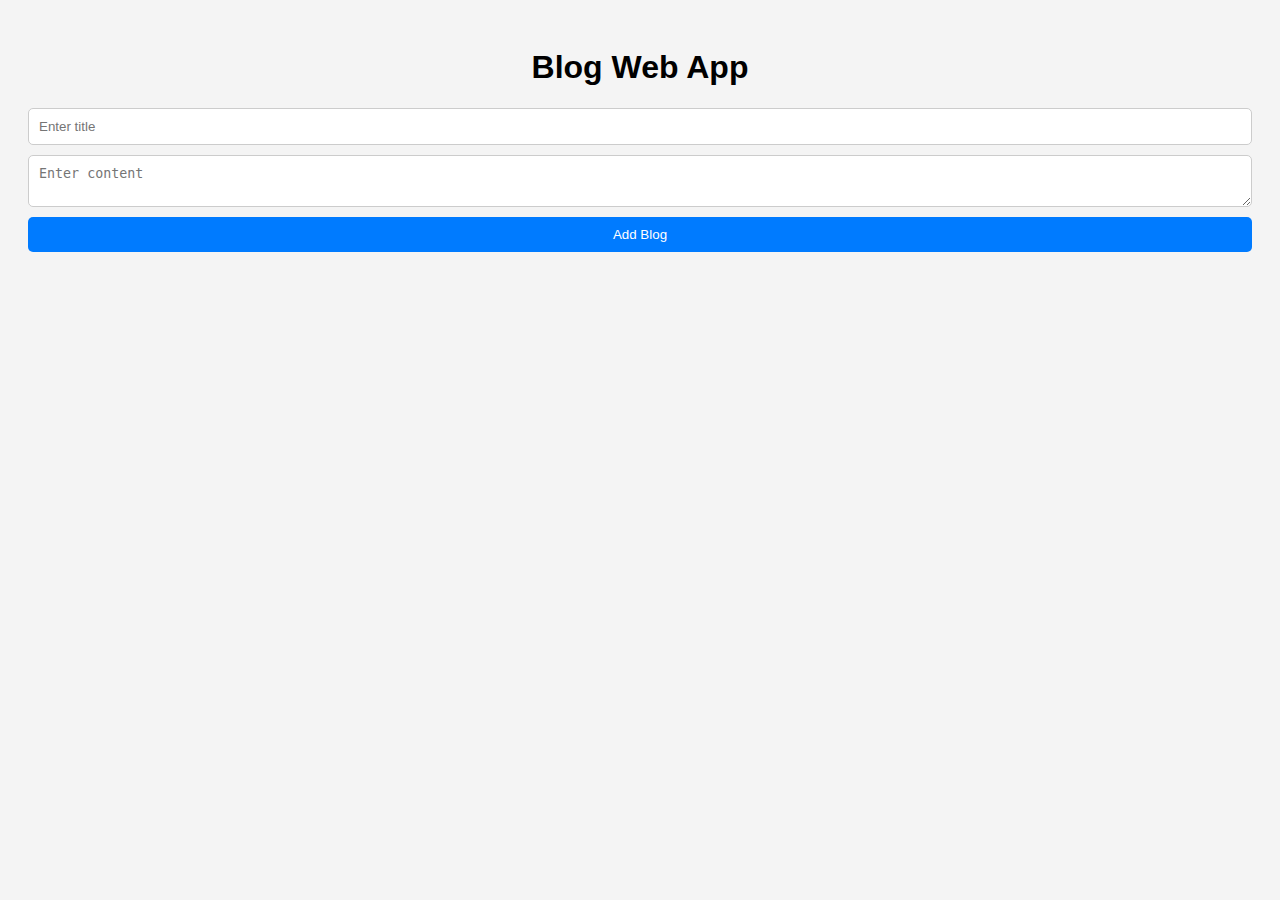
<file: BLog Using JavaScript/index.html>
<!DOCTYPE html>
<html lang="en">
<head>
  <meta charset="UTF-8">
  <meta name="viewport" content="width=device-width, initial-scale=1.0">
  <title>Blog Web App</title>
  <link rel="stylesheet" href="style.css">
</head>
<body>
  <h1>Blog Web App</h1>

 

  <form id="add-blog-form">
    <input type="text" id="title" placeholder="Enter title" required>
    <textarea id="content" placeholder="Enter content" required></textarea>
    <button type="submit">Add Blog</button>
  </form>
<div id="blog-list"></div>

  <script src="script.js"></script>
</body>
</html>
</file>
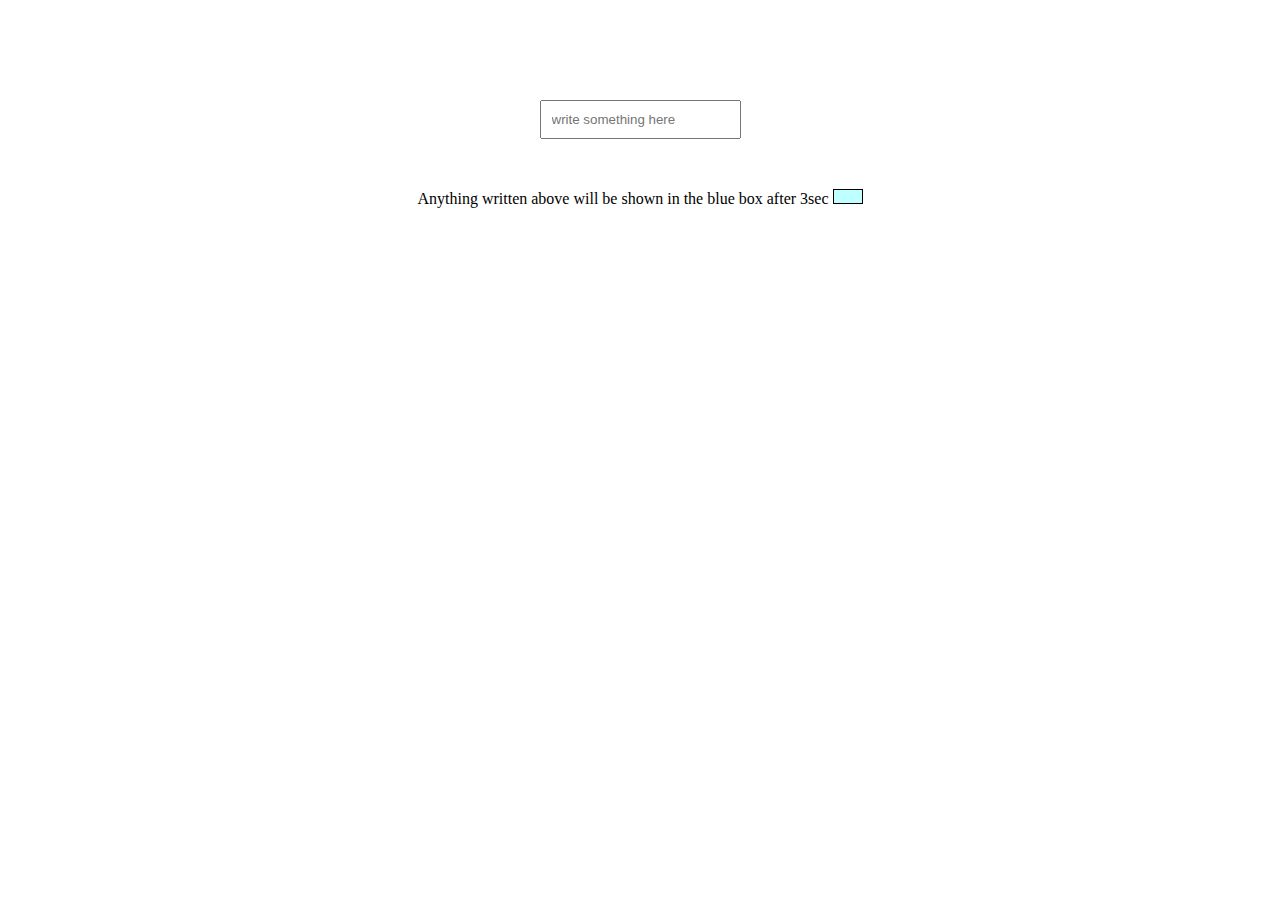
<file: debounce/index.html>
<!DOCTYPE html>
<html>

<head>
    <title>Debouncing Example</title>
    <link rel="stylesheet" href="./index.css">
</head>

<body>

    <input type="text" id="input-field" onkeyup="handleDebouncedInput()" placeholder="write something here"/>
    <div>
        Anything written above will be shown in the blue box after 3sec 
        <p class="debounced"></p>
    </div>


    <script src="./index.js"></script>
</body>

</html>
</file>
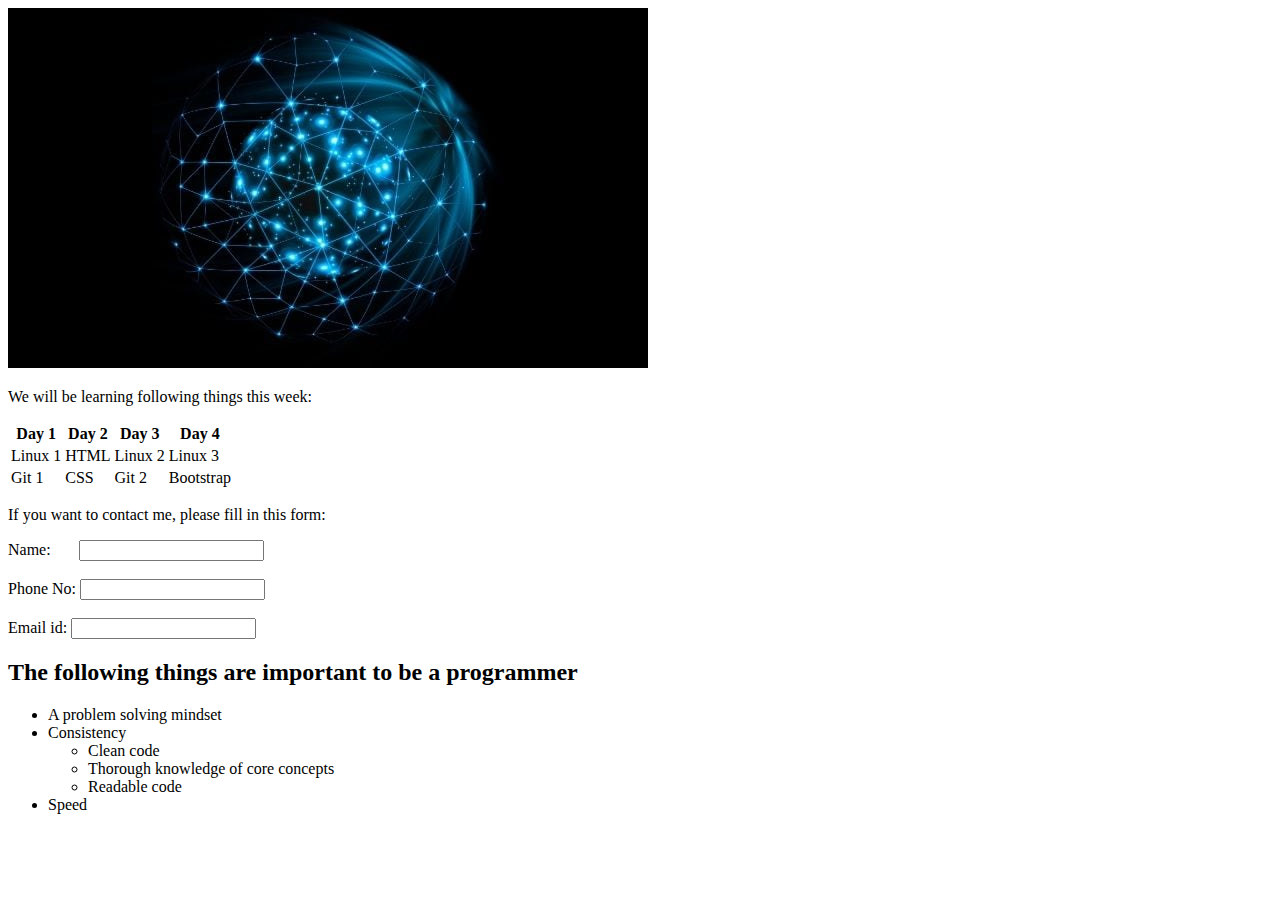
<file: HTML Q5/index.html>
<!DOCTYPE html>
<html lang="en">
<head>
    <meta charset="UTF-8">
    <meta http-equiv="X-UA-Compatible" content="IE=edge">
    <meta name="viewport" content="width=device-width, initial-scale=1.0">
    <title>Document</title>
</head>
<body>
    <img src="./random.jpg"/>

    <p>We will be learning following things this week:</p>

    <table>
        <tr>
            <th>Day 1 </th>
            <th>Day 2 </th>
            <th>Day 3 </th>
            <th>Day 4 </th>
        </tr>
        <tr>
            <td>Linux 1</td>
            <td>HTML</td>
            <td>Linux 2</td>
            <td>Linux 3</td>
        </tr>
        <tr>
            <td>Git 1</td>
            <td>CSS</td>
            <td>Git 2</td>
            <td>Bootstrap</td>
        </tr>
    </table>

    <div>
        <p>If you want to contact me, please fill in this form:</p>

        <form>
            <label>Name: &nbsp;&nbsp;&nbsp;&nbsp;&nbsp;</label>
            <input type="text" /><br/><br/>
            <label>Phone No: </label>
            <input type="text" /><br/><br/>
            <label>Email id: </label>
            <input type="text" />
        </form>
    </div>

    <div>
        <h2>The following things are important to be a programmer</h2>

        <ul>
            <li>A problem solving mindset</li>
            <li>Consistency
                <ul>
                    <li>Clean code</li>
                    <li>Thorough knowledge of core concepts</li>
                    <li>Readable code</li>
                </ul>
            </li>
            <li>Speed</li>

        </ul>
    </div>
</body>
</html>
</file>
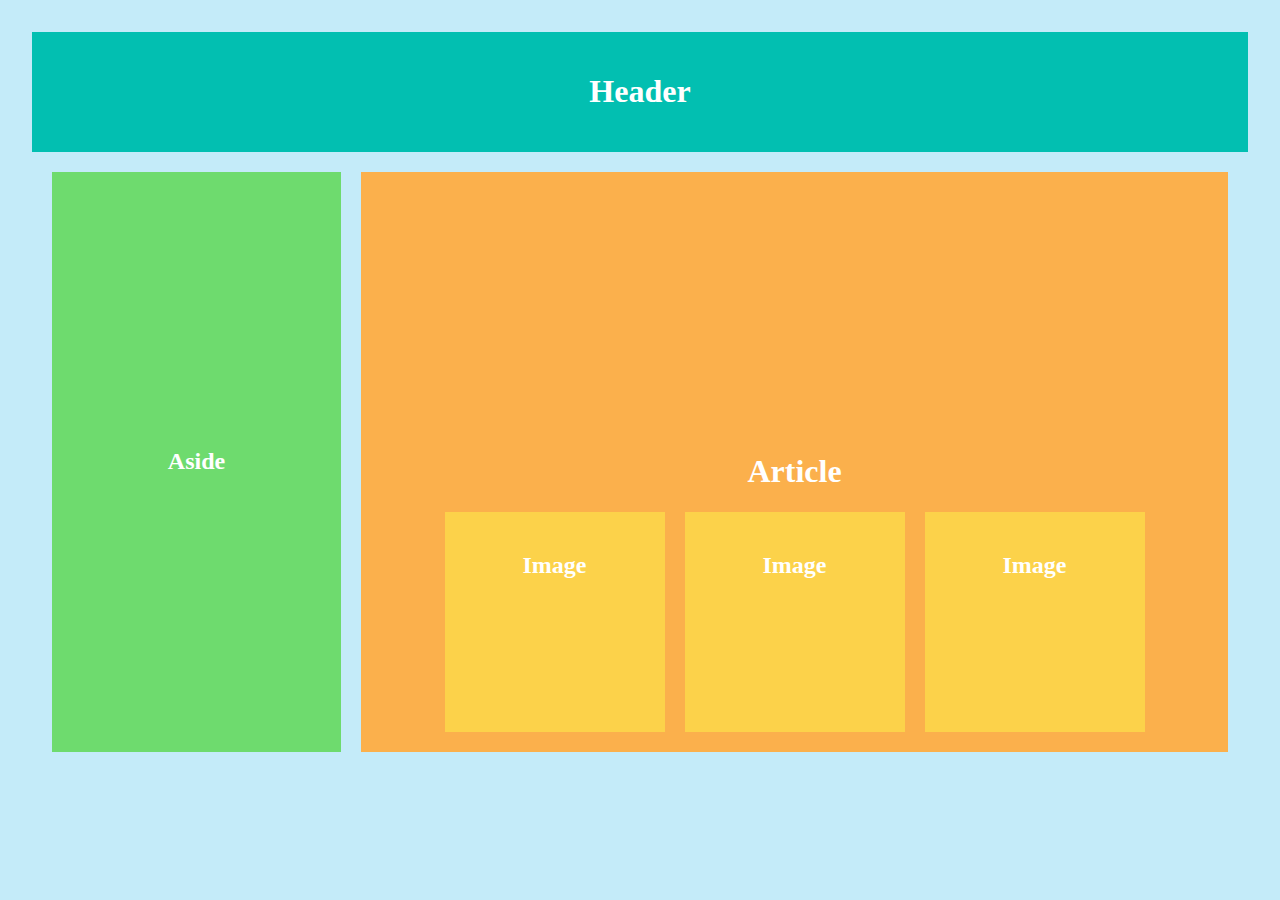
<file: LayoutUsing Css/index.html>
<!DOCTYPE html>
<html>

<head>
    <link rel="stylesheet" href="style.css">
</head>

<body>
    <header>
        <h1>Header</h1>
    </header>
    <div class="container">
        <aside class="l-side">
            <h2>Aside</h2>
        </aside>
        <main>
            <h1>Article</h1>
            <div class="insidemain">
                <div class="main-div">
                    <h2>Image</h2>
                </div>
                <div class="main-div">
                    <h2>Image</h2>
                </div>
                <div class="main-div">
                    <h2>Image</h2>
                </div>
            </div>
        </main>
    </div>
</body>

</html>
</file>
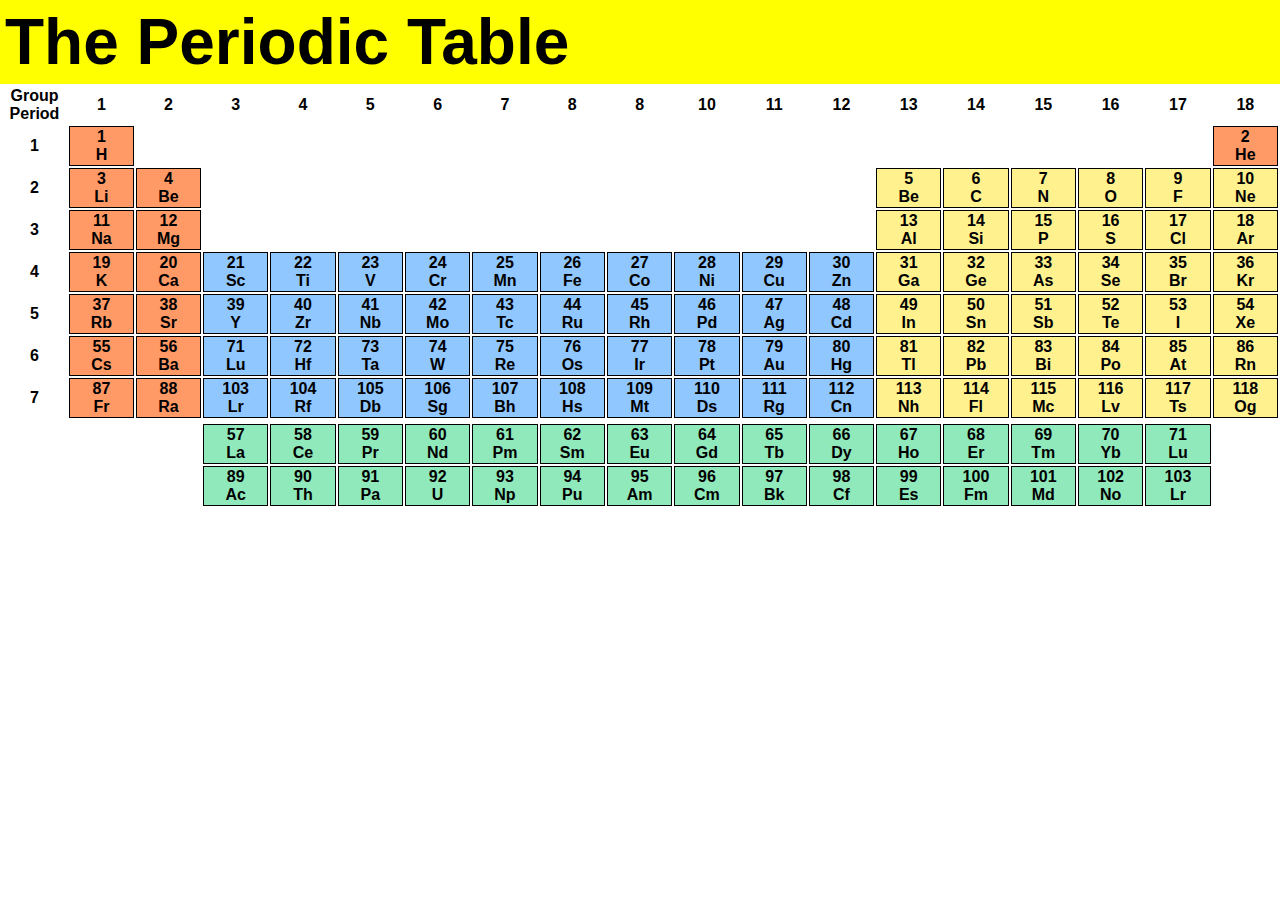
<file: PeriodicTable/index.html>
<!DOCTYPE html>
<html lang="en">

<head>
    <meta charset="UTF-8">
    <meta name="viewport" content="width=device-width, initial-scale=1.0">
    <link rel="stylesheet" href="./style.css">
    <title>The Periodic Table</title>
    <style>
        
    </style>
</head>

<body>
    
        <h1 class="headingOne">The Periodic Table</h1>
        <table>
            <tr>
                
               <td style="border: 0;">Group Period</td>  
            <td style="border: 0;">1</td>
            <td style="border: 0;">2</td>
            <td style="border: 0;">3</td>
            <td style="border: 0;">4</td>
            <td style="border: 0;">5</td>
            <td style="border: 0;">6</td>
            <td style="border: 0;">7</td>
            <td style="border: 0;">8</td>
            <td style="border: 0;">8</td>
            <td style="border: 0;">10</td>
            <td style="border: 0;">11</td>
            <td style="border: 0;">12</td>
            <td style="border: 0;">13</td>
            <td style="border: 0;">14</td>
            <td style="border: 0;">15</td>
            <td style="border: 0;">16</td>
            <td style="border: 0;">17</td>
            <td style="border: 0;">18</td>
            

                
            </tr>
            <tr>
                <td style="border: 0;">1</td>
                <td class="_color_1 ">1<br />H</td>
                <td class="noBorder" colspan="16"></td>
                <td class="_color_1">2<br />He</td>
            </tr>
            <tr>
                <td  style="border: 0;">2</td>
                <td class="_color_1">3<br />Li</td>
                <td class="_color_1">4<br />Be</td>
                <td class="noBorder" colspan="10"></td>
                <td class="color_5">5<br />Be</td>
                <td class="color_5">6<br />C</td>
                <td class="color_5 ">7<br />N</td>
                <td class="color_5 ">8<br />O</td>
                <td class="color_5 ">9<br />F</td>
                <td class="color_5 ">10<br />Ne</td>
            </tr>
            <tr>
                <td style="border: 0;">3</td>
                <td class="_color_1">11<br />Na</td>
                <td class="_color_1">12<br />Mg</td>
                <td class="noBorder" colspan="10"></td>
                <td class="color_5">13<br />Al</td>
                <td class="color_5">14<br />Si</td>
                <td class="color_5">15<br />P</td>
                <td class="color_5">16<br />S</td>
                <td class="color_5">17<br />Cl</td>
                <td class="color_5 ">18<br />Ar</td>
            </tr>
            <tr>
                <td style="border: 0;">4</td>
                <td class="_color_1">19<br />K</td>
                <td class="_color_1">20<br />Ca</td>
                <td class="color_3">21<br />Sc</td>
                <td class="color_3">22<br />Ti</td>
                <td class="color_3">23<br />V</td>
                <td class="color_3">24<br />Cr</td>
                <td class="color_3">25<br />Mn</td>
                <td class="color_3">26<br />Fe</td>
                <td class="color_3">27<br />Co</td>
                <td class="color_3">28<br />Ni</td>
                <td class="color_3">29<br />Cu</td>
                <td class="color_3">30<br />Zn</td>
                <td class="color_5">31<br />Ga</td>
                <td class="color_5">32<br />Ge</td>
                <td class="color_5">33<br />As</td>
                <td class="color_5">34<br />Se</td>
                <td class="color_5">35<br />Br</td>
                <td class="color_5">36<br />Kr</td>
            </tr>
            <tr>
                <td style="border: 0;">5</td>
                <td class="_color_1">37<br />Rb</td>
                <td class="_color_1">38<br />Sr</td>
                <td class="color_3">39<br />Y</td>
                <td class="color_3">40<br />Zr</td>
                <td class="color_3">41<br />Nb</td>
                <td class="color_3">42<br />Mo</td>
                <td class="color_3">43<br />Tc</td>
                <td class="color_3">44<br />Ru</td>
                <td class="color_3">45<br />Rh</td>
                <td class="color_3">46<br />Pd</td>
                <td class="color_3">47<br />Ag</td>
                <td class="color_3">48<br />Cd</td>
                <td class="color_5">49<br />In</td>
                <td class="color_5">50<br />Sn</td>
                <td class="color_5">51<br />Sb</td>
                <td class="color_5">52<br />Te</td>
                <td class="color_5">53<br />I</td>
                <td class="color_5">54<br />Xe</td>
            </tr>
            <tr>
                <td style="border: 0;">6</td>
                <td class="_color_1">55<br />Cs</td>
                <td class="_color_1">56<br />Ba</td>
                <td class="color_3">71<br />Lu</td>
                <td class="color_3">72<br />Hf</td>
                <td class="color_3">73<br />Ta</td>
                <td class="color_3">74<br />W</td>
                <td class="color_3">75<br />Re</td>
                <td class="color_3">76<br />Os</td>
                <td class="color_3">77<br />Ir</td>
                <td class="color_3">78<br />Pt</td>
                <td class="color_3">79<br />Au</td>
                <td class="color_3 ">80<br />Hg</td>
                <td class="color_5">81<br />Tl</td>
                <td class="color_5">82<br />Pb</td>
                <td class="color_5">83<br />Bi</td>
                <td class="color_5">84<br />Po</td>
                <td class="color_5">85<br />At</td>
                <td class="color_5 ">86<br />Rn</td>
            </tr>
            <tr>
                <td style="border: 0;">7</td>
                <td class="_color_1">87<br />Fr</td>
                <td class="_color_1">88<br />Ra</td>
                <td class="color_3 ">103<br />Lr</td>
                <td class="color_3">104<br />Rf</td>
                <td class="color_3  ">105<br />Db</td>
                <td class="color_3  ">106<br />Sg</td>
                <td class="color_3  ">107<br />Bh</td>
                <td class="color_3  ">108<br />Hs</td>
                <td class="color_3  ">109<br />Mt</td>
                <td class="color_3 ">110<br />Ds</td>
                <td class="color_3  ">111<br />Rg</td>
                <td class="color_3  ">112<br />Cn</td>
                <td class="color_5">113<br />Nh</td>
                <td class="color_5">114<br />Fl</td>
                <td class="color_5">115<br />Mc</td>
                <td class="color_5">116<br />Lv</td>
                <td class="color_5">117<br />Ts</td>
                <td class="color_5">118<br />Og</td>
            </tr>
            <tr>
                <td class="noBorder"></td>
            </tr>
            <tr>
                <td class="noBorder" colspan="3" rowspan="2"></td>
                <td class="color_4">57<br />La</td>
                <td class="color_4">58<br />Ce</td>
                <td class="color_4">59<br />Pr</td>
                <td class="color_4">60<br />Nd</td>
                <td class="color_4 ">61<br />Pm</td>
                <td class="color_4">62<br />Sm</td>
                <td class="color_4">63<br />Eu</td>
                <td class="color_4">64<br />Gd</td>
                <td class="color_4">65<br />Tb</td>
                <td class="color_4">66<br />Dy</td>
                <td class="color_4">67<br />Ho</td>
                <td class="color_4">68<br />Er</td>
                <td class="color_4">69<br />Tm</td>
                <td class="color_4">70<br />Yb</td>
                <td class="color_4">71<br />Lu</td>
                <td class="noBorder" colspan="1" rowspan="1"></td>
            </tr>
            <tr>
                <td class="color_4">89<br />Ac</td>
                <td class="color_4">90<br />Th</td>
                <td class="color_4">91<br />Pa</td>
                <td class="color_4">92<br />U</td>
                <td class="color_4 ">93<br />Np</td>
                <td class="color_4 ">94<br />Pu</td>
                <td class="color_4 ">95<br />Am</td>
                <td class="color_4 ">96<br />Cm</td>
                <td class="color_4 ">97<br />Bk</td>
                <td class="color_4 ">98<br />Cf</td>
                <td class="color_4 ">99<br />Es</td>
                <td class="color_4 ">100<br />Fm</td>
                <td class="color_4 ">101<br />Md</td>
                <td class="color_4 ">102<br />No</td>
                <td class="color_4 ">103<br />Lr</td>
            </tr>
        </table>
    
</body>

</html>
</file>
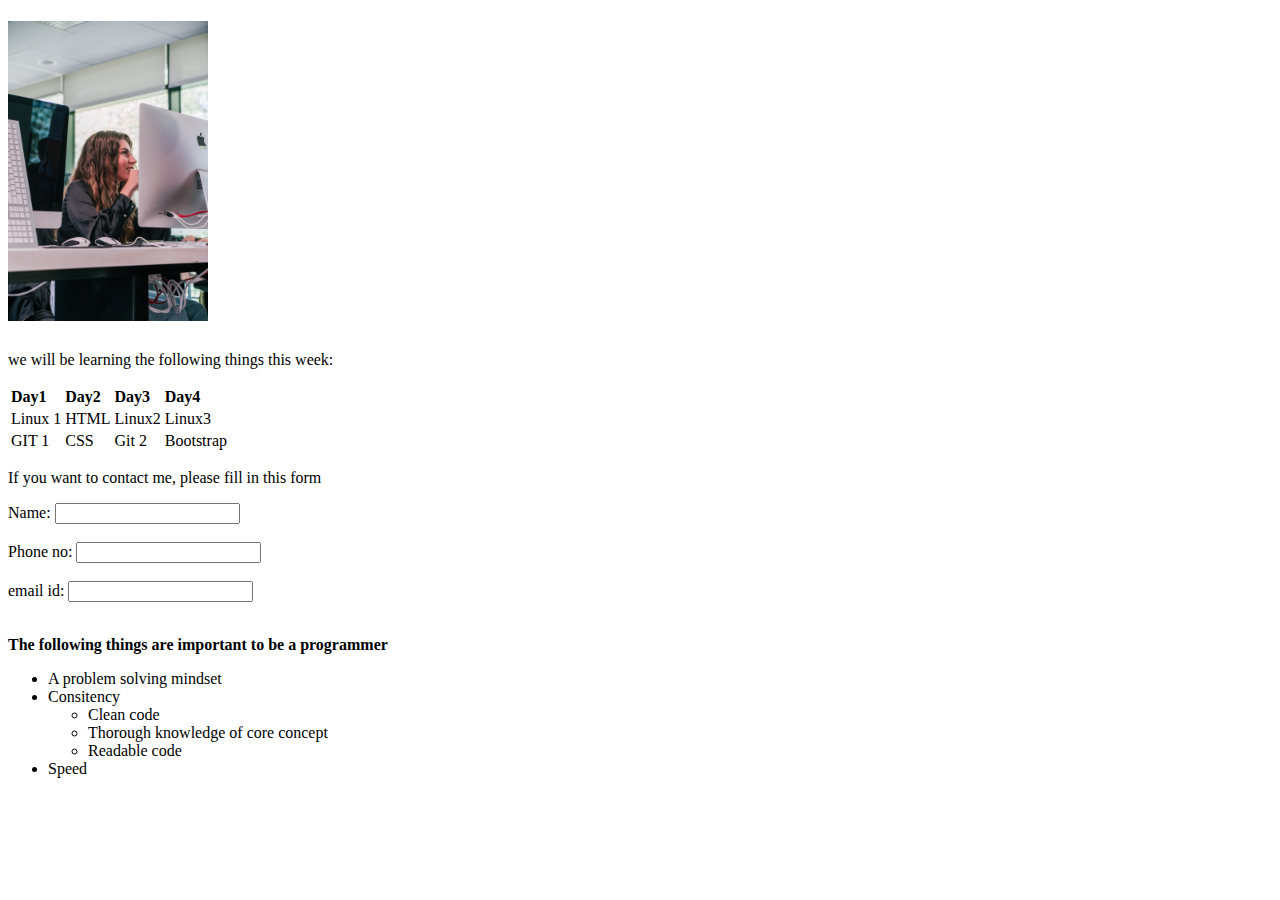
<file: QNo5Clone/index.html>
<!DOCTYPE html>
<html lang="en">
<head>
    <meta charset="UTF-8">
    <meta http-equiv="X-UA-Compatible" content="IE=edge">
    <meta name="viewport" content="width=device-width, initial-scale=1.0">
    <title>todo</title>
</head>
<body>
    <h1 ><img src="./img.jpg" alt="" srcset="" width="200rem"></h1>

    <p>we will be learning the following things this week:</p>
    
    <table >
        <tr>
            <td><b>Day1</b></td>
            <td><b>Day2</b></td>
            <td><b>Day3</b></td>
            <td><b>Day4</b></td>
        </tr>
    
        <tr>
            
            <td>Linux 1</td>
            <td>HTML</td>
            <td>Linux2</td>
            <td>Linux3</td>
        </tr>
        <tr>
        <td>GIT 1</td>
        <td>CSS</td>
        <td>Git 2</td>
        <td>Bootstrap</td>
        </tr>
    </table>
    <p>If you want to contact me, please fill in this form</p>
    <form>
        <label>Name:    </label> <input type="text"><br/><br/>
        <label>Phone no: </label> <input type="number"><br/><br/>
       <label>email id:</label> <input type="text"><br/><br/>
       
    </form>
    <p><b>The following things are important to be a programmer</b></p>

    <ul>
        <li>A problem solving mindset</li>
        <li>Consitency<ul>
            <li>Clean code</li>
            <li>Thorough knowledge of core concept</li>
            <li>Readable code</li>
        </ul</li>
    
    </ul>
    <li>Speed</li>
</body>
</html>
</file>
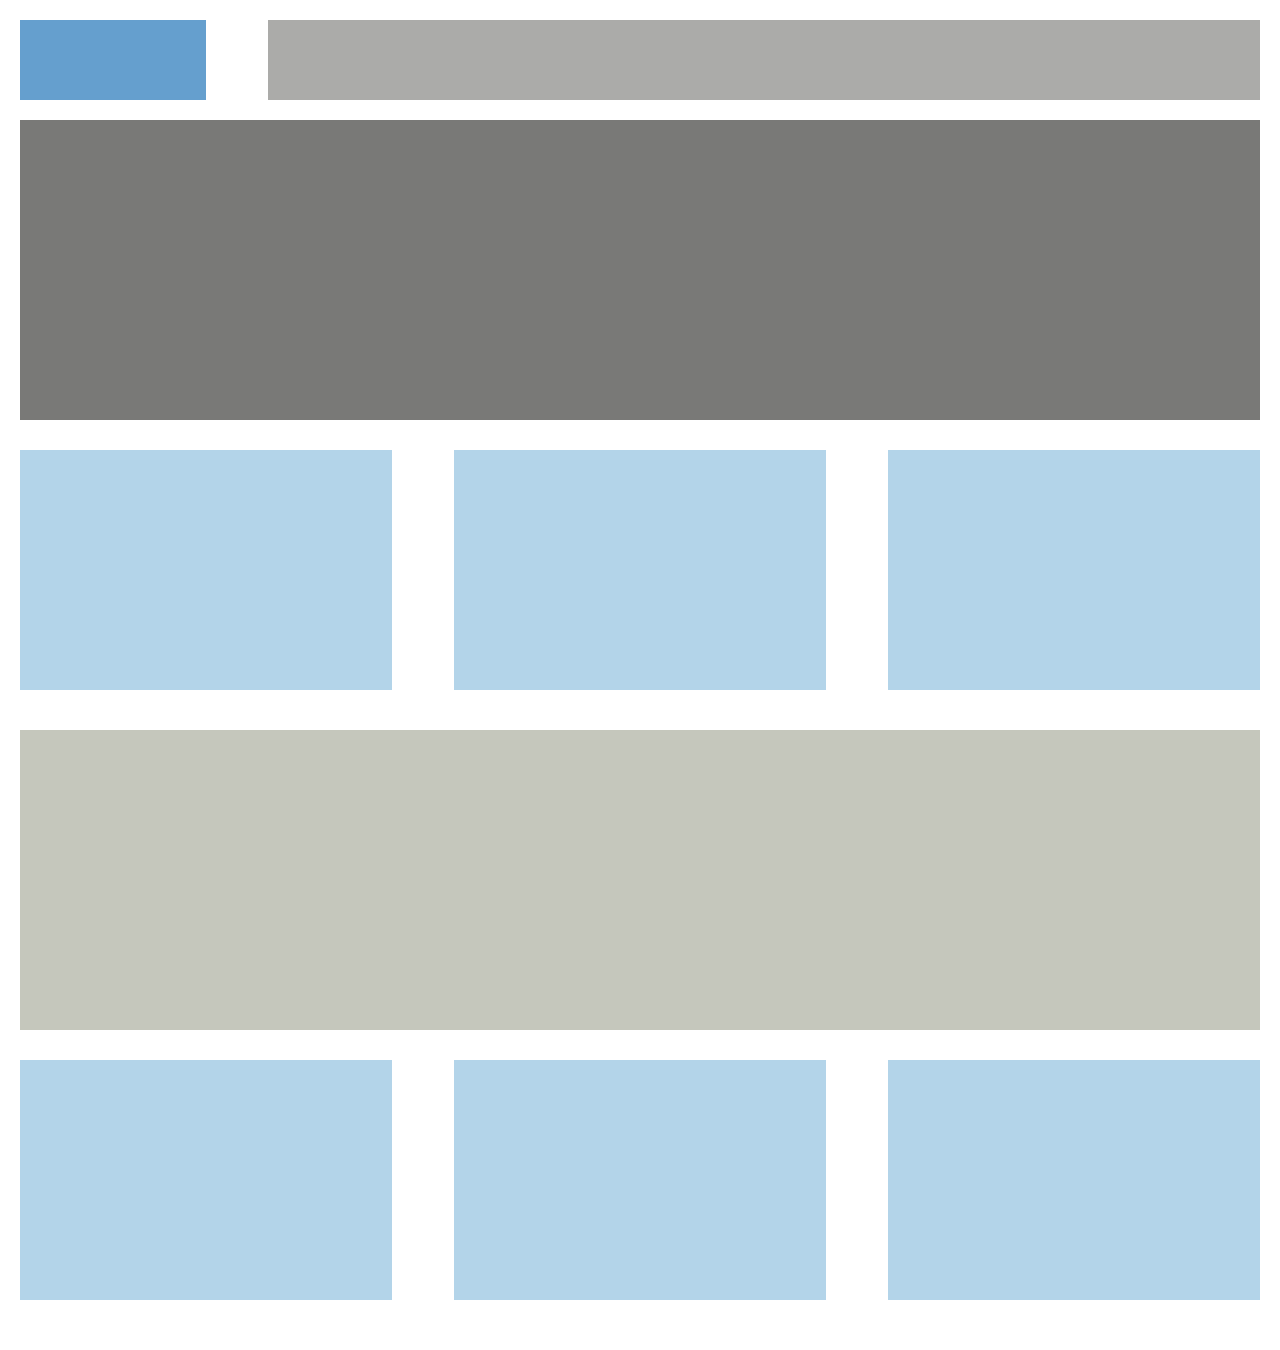
<file: responsive/index.html>
<!DOCTYPE html>
<html lang="en">
<head>
    <meta charset="UTF-8">
    <meta http-equiv="X-UA-Compatible" content="IE=edge">
    <meta name="viewport" content="width=device-width, initial-scale=1.0">
    <title>Document</title>
    <link rel="stylesheet" href="./index.css">
</head>
<body>
    <header>
        <div class="dark-blue"></div>
        <div class="light-gray"></div>
    </header>

    <div class="dark-gray">

    </div>

    <section>
        <div class="light-blue"></div>
        <div class="light-blue"></div>
        <div class="light-blue"></div>
    </section>

    <div class="light-light-gray">
    </div>

    <section>
        <div class="light-blue"></div>
        <div class="light-blue"></div>
        <div class="light-blue"></div>
    </section>
</body>
</html>
</file>
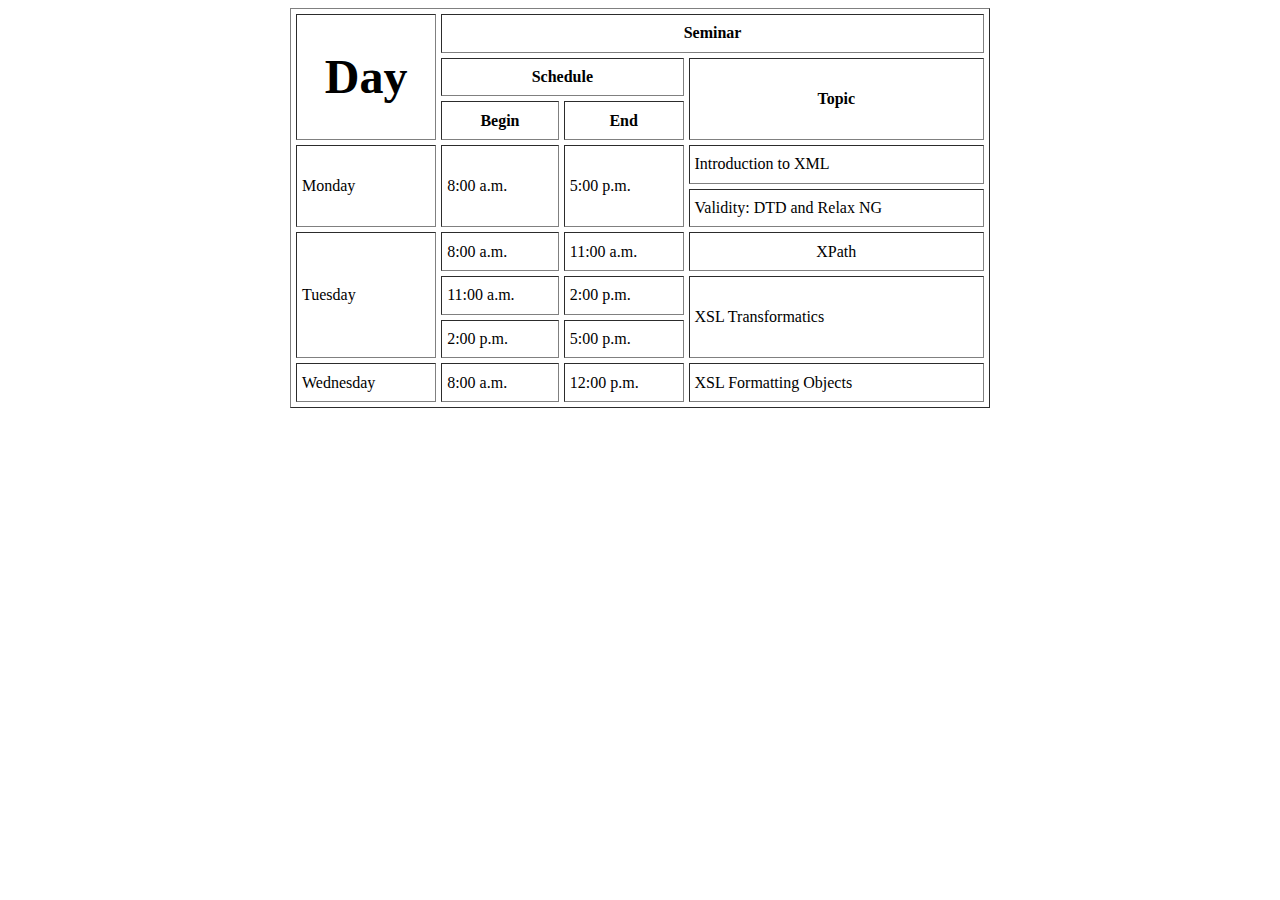
<file: timeTable/index.html>
<!DOCTYPE html>
<html>

<head>

    <title>HTML Table Cellpadding</title>
</head>

<body >
    <table border="1" cellpadding="5" cellspacing="5" align="center" height="400" width="700">

        <tr>
            <th rowspan="3">
                <font size="50px">Day</font>
            </th>
            <th colspan="3">Seminar</th>
        </tr>
        <tr>
            <th colspan="2">Schedule</th>
            <th rowspan="2">Topic</th>
        <tr>
            <th>Begin</th>
            <th>End</th>
        </tr>

        <tr>
            <td rowspan="2">Monday</td>
            <td rowspan="2" >8:00 a.m.</td>
            <td rowspan="2" >5:00 p.m.</td>
            <td>Introduction to XML</td>
        <tr>
            <td>Validity: DTD and Relax NG</td>

        <tr>
            <td rowspan="3">Tuesday</td>
            <td >8:00 a.m.</td>
            <td >11:00 a.m.</td>
            <td style="text-align: center;">XPath</td>
        <tr>
            <td >11:00 a.m.</td>
            <td > 2:00 p.m.</td>
            <td rowspan="2"> XSL Transformatics</td>
        <tr>
            <td >2:00 p.m.</td>
            <td >5:00 p.m.</td>
        </tr>

        <tr>
            <td>Wednesday</td>
            <td >8:00 a.m.</td>
            <td >12:00 p.m.</td>
            <td>XSL Formatting Objects</td>
        </tr>

    </table>
    
</body>

</html>
</file>
<file: BLog Using JavaScript/style.css>
body {
    font-family: Arial, sans-serif;
    background-color: #f4f4f4;
    padding: 20px;
}

h1 {
    text-align: center;
}

#blog-list {
    margin-top: 20px;
}

.blog-item {
    background-color: #fff;
    border-radius: 5px;
    padding: 20px;
    margin-bottom: 20px;
    box-shadow: 0 2px 5px rgba(0, 0, 0, 0.1);
}

h2 {
    font-size: 18px;
    margin-bottom: 5px;
}

p {
    font-size: 14px;
    color: #555;
}

form {
    margin-top: 20px;
    display: flex;
    flex-direction: column;
}

input[type="text"],
textarea {
    padding: 10px;
    margin-bottom: 10px;
    border: 1px solid #ccc;
    border-radius: 5px;
}

button {
    padding: 10px 20px;
    background-color: #007bff;
    color: #fff;
    border: none;
    border-radius: 5px;
    cursor: pointer;
}

button:hover {
    background-color: #0056b3;
}

.delete-btn {
    background-color: #dc3545;
}

.delete-btn:hover {
    background-color: #c82333;
}
</file>
<file: debounce/index.css>
* {
    margin: 0;
    padding: 0;
    box-sizing: border-box;
}

body {
    margin-top: 100px;
    display: flex;
    justify-content: center;
    align-items: center;
    flex-direction: column;
}

.debounced {
    background-color: rgba(0, 255, 255, 0.256);
    margin-top: 50px;
    display: inline-block;
    border: 1px solid black;
    min-height: 15px;
    min-width: 30px;
    max-width: fit-content;
    padding: 5px;
}

#input-field{
    padding: 10px;
}
</file>
<file: LayoutUsing Css/style.css>
body {
    background: #C4EBF9;
    margin: 0;
    padding: 2rem;
    color: white;
}

header {
    background: #02BFB1;
    text-align: center;
    padding: 20px;
}

.container {
    display: grid;
    grid-template-columns: 1fr 3fr;
    grid-gap: 20px;
    padding: 20px;
}

aside {
    background: #6EDB6E;
    padding: 20px;
    height: 60vh;
}

main {
    background: #FBB04C;
    display: flex;
    flex-direction: column;
    padding: 20px;
    justify-content: end;
    text-align: center;
    align-items: center;
}

.insidemain{
   display: flex;
   gap: 20px;
   flex-wrap: wrap;
}
.main-div {
    background: #FCD24A;
    color: white;
    padding: 20px;
    text-align: center;
    
    height: 20vh;
    width: 20vh;
}
.l-side{
    display: flex;
    justify-content: center;
        align-items: center;

}

@media screen and (max-width: 768px) {
    .container {
        grid-template-columns: 1fr;
    }

    main {
        grid-template-columns: 1fr;
    }
}
</file>
<file: PeriodicTable/style.css>
* {
    margin: 0;
    font-family: Arial, Helvetica, sans-serif;
    font-weight: 600;
}

td {
    width: 5vw;
    border: 1px solid black;
    text-align: center;
}

.noBorder {
    border: none;
}

.headingOne {
    background-color: yellow;
    padding: 5px;
    font-size: 5vw;
}

._color_1 {
    background-color: #ff9966;
}

.color_2 {
    background-color: #dda0dd;
}

.color_3 {
    background-color: #90c7ff;
}

.color_4 {
    background-color: #1ad2737c;
}

.color_5 {
    background-color: #fff28e;
}

.color_6 {
    background-color: #c79810;
}

.color_7 {
    background-color: #cdeb8b;
}

.color_8 {
    background-color: #ebdca9;
}

.color_9 {
    background-color: #e6e6fa;
}

.text_color_green {
    color: green;
}

.text_color_blue {
    color: blue;
}

.text_color_red {
    color: red;
}
</file>
<file: responsive/index.css>
*{
    margin: 0;
    padding: 0;

    box-sizing: border-box;
}

body{
    padding: 20px;
    display: flex;
    flex-direction: column;
    max-width: 1920px;
}

header{
    display: flex;
    justify-content: space-between;
}

.dark-blue{
    width: 15%;
    height: 50px;
    background-color: #659fce;
}

.light-gray{
    width: 80%;
    height: 50px;
    background-color: #ababa9;
}

.dark-gray{
    width: 100%;
    height: 200px;
    margin-top: 10px;
    background-color: #797977;
}

.light-blue{
    width: 100%;
    height: 50px;
    margin: 10px 0;
    background-color: #b3d4e9;
}

.light-light-gray{
    width: 100%;
    height: 200px;
    margin-top: 10px;
    background-color:#c5c7bc;
}

@media (min-width: 360px) {

    .light-blue{
        width: 30%;
        height: 6em;
    }

    section{
        display: flex;
        justify-content: space-between;
    }
}

@media (min-width: 640px){
    .light-blue{
        height: 9em;
    }
}

@media (min-width: 960px){
    .dark-blue{
        height: 80px
        
    }

    .light-gray{
        height: 80px;
    }

    .dark-gray{
        height: 300px;
        margin-top: 20px;
    }

    section{
        margin: 20px 0;
    }

    .light-blue{
        height: 15em;

    }

    .light-light-gray{
        height: 300px;
    }
}
</file>
